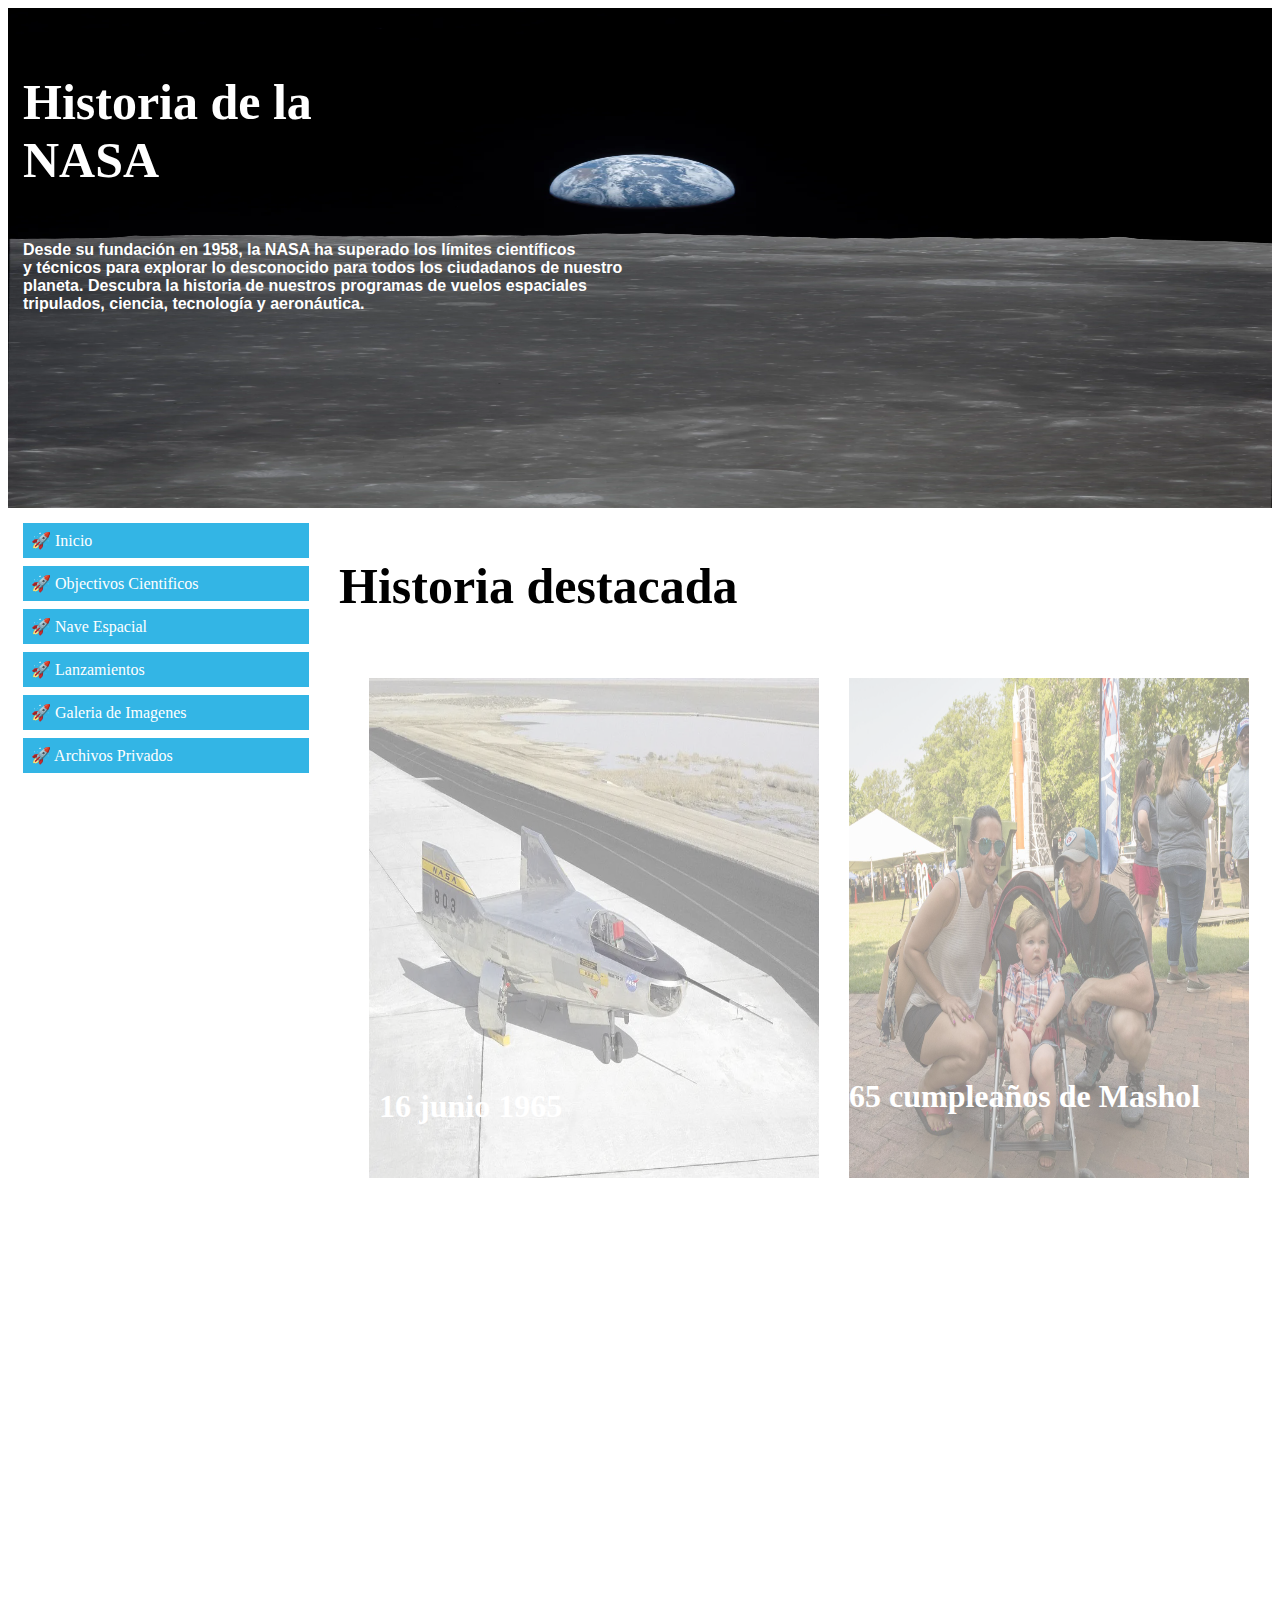
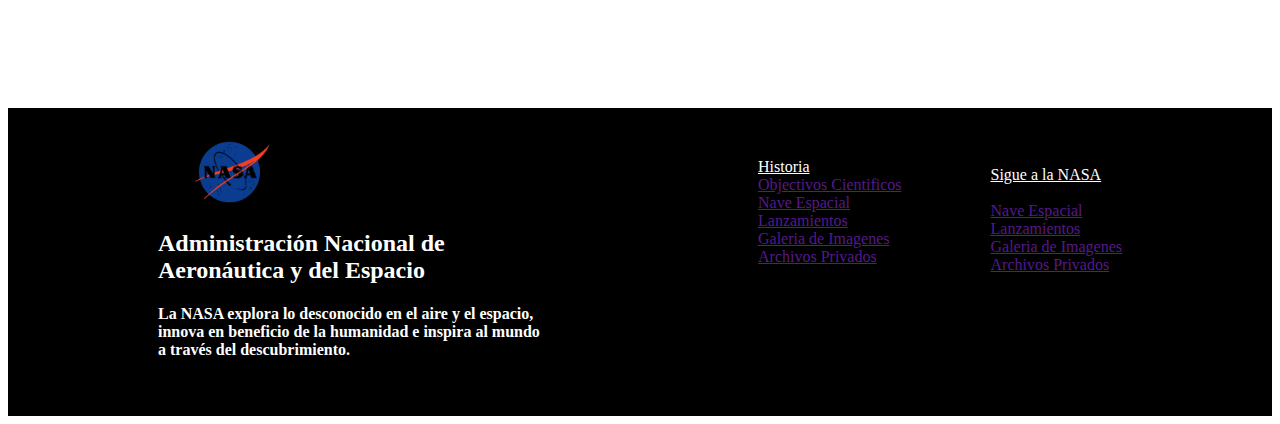
<file: proyecto_satelite/historia.html>
<!DOCTYPE html>
<html lang="en">
<head>
    <meta charset="UTF-8">
    <meta name="viewport" content="width=, initial-scale=1.0">
    <title>Document</title>
    <link rel="shortcut icon" href="img/nasa2.png" type="image/x-icon" >
    <link rel="stylesheet" href="CSS/historia.css">
</head>
<body>
    
<!----------INICIO HEADER-->  
    
  <div class="header2">

 
   <h1 style="margin-top: 50px;font-family: Georgia, 'Times New Roman', Times, serif;font-size: 50px;">Historia de la <br> NASA</h1>
  <pre style="font-family: Arial, Helvetica, sans-serif;"><b>
Desde su fundación en 1958, la NASA ha superado los límites científicos 
y técnicos para explorar lo desconocido para todos los ciudadanos de nuestro
planeta. Descubra la historia de nuestros programas de vuelos espaciales 
tripulados, ciencia, tecnología y aeronáutica.

</b>
  </pre>





  </div>


<!----------------------FIN HEADER-->
<div class="claearfix">
<div class="column menu">
    <ul>
     <li><a href="index.html">&#128640 Inicio</a></li>
      <li><a href="">&#128640 Objectivos Cientificos</a></li>
       <li><a href="">&#128640 Nave Espacial</a></li>
       <li><a href="">&#128640 Lanzamientos</a></li>
       <li><a href="">&#128640 Galeria de Imagenes</a></li>
      <li><a href="">&#128640 Archivos Privados</a></li>
    </ul>

</div>

</div>
<!------------------------------------------------------------->

<div class="column content"><!---1 div-->
<h1 style="font-size: 50px;">Historia destacada</h1>
 <div class="img1"><!---2 div-->


<h1 style="margin-top: 400px;">16 junio 1965</h1>



 </div>


<div class="img2">


    <h1 style="margin-top: 400px;">65 cumpleaños de Mashol</h1>


</div>





</div>   



























<div class="footer"><!----ESTE DIV ES EL DIV PRINCIPAL:AFECTA TODA LA CAJA DEL FOOTER-->


<div class="conten1"><!---ESTE DIV ES EL CONTENEDOR DE TODOS LOS ELEMENTOS DE LA IZQUIERDA-->
<img src="img/nasa2.png" alt="" width="150px">
<br>
<h2><b>Administración Nacional de <br>Aeronáutica y del Espacio</b></h2>

<h4>
La NASA explora lo desconocido en el aire y el espacio,<br> 
innova en beneficio de la humanidad e inspira al mundo <br>
a través del descubrimiento.
</h4>
</div><!---FIN DEL CONTENEDOR IZQUIERDO-->

<div class="nav2"><!---INICIO DEL DIV DEL CENTRO PARA TODOS LOS ELEMENTOS DEL CENTRO-->

  <a href="" style="color: white;">Historia</a><br>
  <a href="">Objectivos Cientificos</a><br>
  <a href="">Nave Espacial</a><br>
  <a href="">Lanzamientos</a><br>
  <a href=""> Galeria de Imagenes</a><br>
  <a href="">Archivos Privados</a><br>

</div><!---CIERRE DIV DEL CENTRO-->

<div class="nav3"><!---INICIO DEL DIV DEL CENTRO PARA TODOS LOS ELEMENTOS DEL CENTRO-->

  <a href="" style="color: white;">Sigue a la NASA</a><br>
  <a href="" style="background-color: white;"><i class="fa-brands fa-facebook"></i> </a><br>
  <a href="">Nave Espacial</a><br>
  <a href="">Lanzamientos</a><br>
  <a href=""> Galeria de Imagenes</a><br>
  <a href="">Archivos Privados</a><br>

</div><!---CIERRE DIV DEL CENTRO-->
</div><!-----CIERRRA EL DIV PRINCIPAL-->




</body>
</html>
</file>
<file: proyecto_satelite/CSS/historia.css>
*{
    box-sizing: border-box;
}



.header2{
    background-color: grey;
    color: white;
    padding: 15px;
    background-image: url('../img/nasa6.png');
    background-repeat: round;
    height: 500px;


}






.column{
    float: left;
    padding: 15px;
}

.clearfix::after{
    content: "";
    clear: both;
    display: table;
}

.menu {
    width: 25%;
}

.content{
    width: 75%;
}

.menu ul{
    list-style-type: none;
    margin: 0;
    padding: 0;
    height: 50px;
}

.menu li{
    padding: 8px;
    margin-bottom: 8px;
    background-color: #33b5e5;
    color: #ffff;
    
}

.menu li:hover{
    background-color:cadetblue;
   
  
}

.menu a{
    text-decoration: none;
    color: white;
 
}

.img1{
    width: 450px;
    padding: 10px;
    margin: 30px;
    float: left;
    text-align: justify;
    background-image: url('../img/historia1.png');
    background-repeat: round;
    height: 500px;
    opacity: 0.5;
    color: white;
}


.img2{
  
    float: left;
    background-image: url('../img/historia2.png');
    background-repeat: round;
    height: 500px;
    margin-top: 30px;
    width: 400px;
    color: white;
    opacity: 0.5;
}


.img1:hover{
    opacity: 1.0;
    color: black;
}

.img2:hover{
    opacity: 1.0;
    
}






.footer{
    background-color:black;
    color: white;
    padding: 150px;
    margin-top: 1200px;
   
}

.nav2{
margin-left: 600px;
margin-top: -100px;



}

.conten1{
    float: left;
    margin-top: -120px;

}

.nav3{
    float: right;
    margin-top: -100px;


}
</file>
